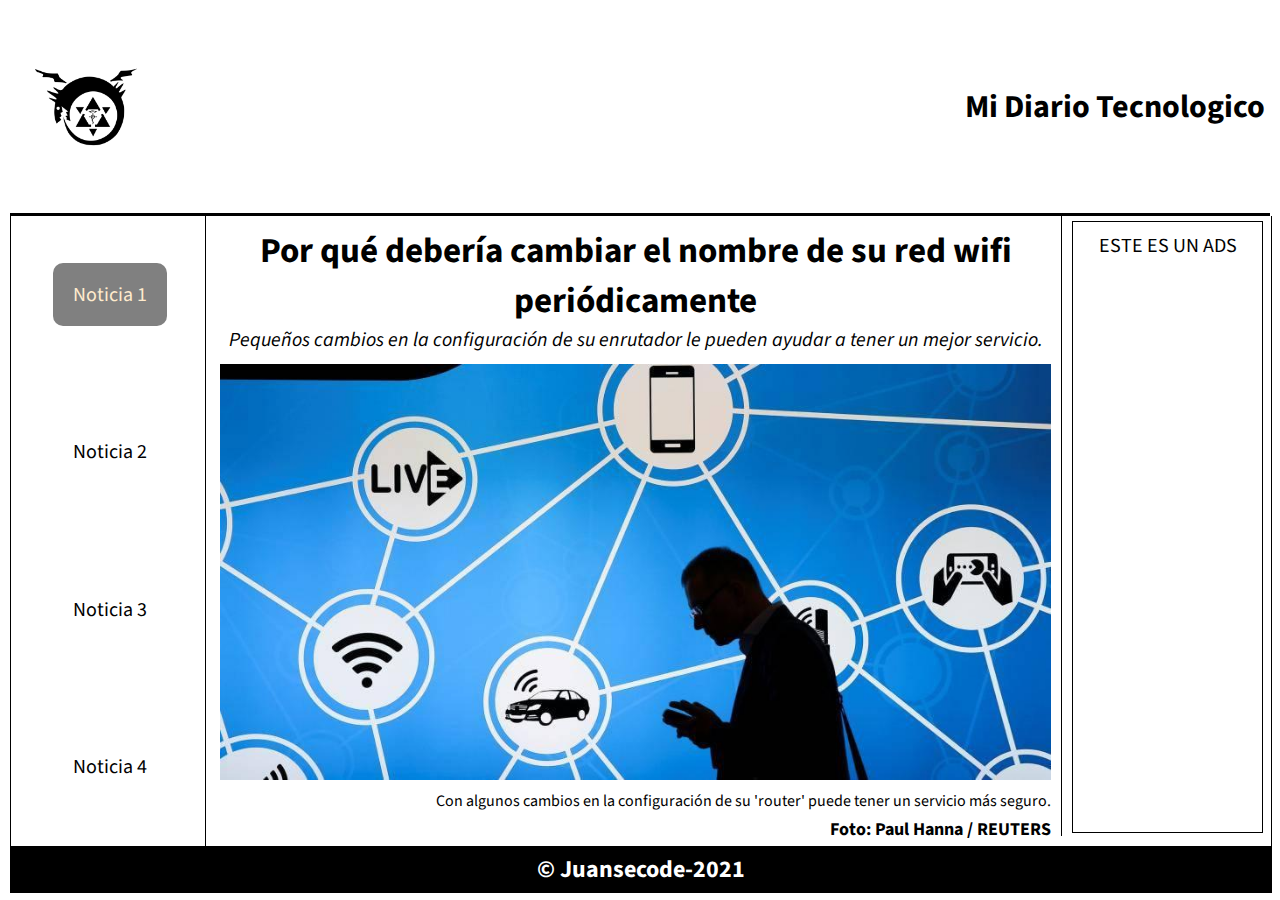
<file: index.html>
<!DOCTYPE html>
<html lang="en">

<head>
    <meta charset="UTF-8">
    <meta name="viewport" content="width=device-width, initial-scale=1.0">
    <title>Diario de tecnologia - Noticia 1</title>
    <link rel="stylesheet" href="./styles/style.css">
</head>

<body class="body">
    <header class="header">
        <img src="./assets/logo.png" alt="Logo Pagina">
        <h1>Mi Diario Tecnologico</h1>
    </header>

    <main>
        <div class="menu">
            <input type="checkbox" id="checkbox" />
            <label for="checkbox"><h2>Menu</h2></label>
            <ul class="lista">

                <li class="active"><a href="">Noticia 1</a></li>
                <li><a href="./noticia2.html">Noticia 2</a></li>
                <li><a href="./noticia3.html">Noticia 3</a></li>
                <li><a href="./noticia4.html">Noticia 4</a></li>
            </ul>
        </div>

        <div class="article">
            <h2>Por qué debería cambiar el nombre de su red wifi periódicamente</h2>
            <i>Pequeños cambios en la configuración de su enrutador le pueden ayudar a tener un mejor servicio. </i>
            <img src="./assets/notice1.jpeg" alt="Img noticia">
            <p class="pie-foto">Con algunos cambios en la configuración de su 'router' puede tener un servicio más seguro.</p>
            <h3>Foto: Paul Hanna / REUTERS</h3>
            <p>Su enrutador es la entrada y la llave para conectar sus diferentes dispositivos a internet en su hogar, por lo que si alguien descubre su contraseña puede conectarse sin ninguna restricción a su red y aprovecharse de su conexión. Por esta
                razón, algunos expertos recomiendan cambiar el nombre y la contraseña de su red wifi periódicamente y no quedarse únicamente con las configuraciones por defecto.
            </p>
            <p>Generalmente, los usuarios cuentan con las configuraciones y contraseñas que les dan sus operadores, que, incluso, podría ser vulnerado por programas especializados para explotar sus debilidades en seguridad, robando su contraseña e invadiendo
                su red wifi.
            </p>
            <p>Las operadoras de internet utilizan algoritmos –algo como fórmulas matemáticas– para generar las contraseñas; entonces, si algún ciberatacante los descubre es fácil que puedan conocer su contraseña y, sobre todo, porque hay muchas que están
                repetidas. Entonces, solo conociendo usted a qué operador está afiliado, pueden generar muchas contraseñas hasta dar con la suya.
            </p>
            <p>Si usted tiene el nombre de su operador, puede que sea aún más vulnerable. Para proteger su red, lo más importante es usar nombres que no tengan nada que ver con el usuario o que tengan algún tipo de dato personal, como su nombre o el de su
                familia. </p>
            <p>Para la contraseña, la recomendación se centra en evitar datos personales numéricos que puedan ser descifrados por ciberdelincuentes de forma sencilla conociendo un poco de su vida personal.</p>
            <p>Para cambiar el nombre de su red, si usted tiene un enrutador propio tendrá que ir a su barra de inicio y escribir 'Cmd'; allí le sugerirá la aplicación Símbolo de Sistema. Allí tendrá que escribir 'ipconfig' y se le mostrarán las direcciones
                IP.
            </p>
            <p>Lo que usted debe buscar es la puerta de enlace predeterminado, que generalmente empieza con 192.168..... esta dirección la copiará en su navegador para ingresar a la configuración del enrutador. Al hacerlo le pedirá un nombre de usuario y
                una contraseña que en routers propios viene en el aparato o que podrá encontrar en Google con el modelo.</p>
            <p>Para usuarios Mac tendrá que escribir ipconfig en su terminal o entrar en Preferencias de sistema y luego a Red. En cada router es diferente, pero tendrá que buscar el apartado Nombre de red y allí podrá cambiarla. Por otro lado, si lo prefiere
                y tiene un enrutador de su operador, podrá llamar y solicitar tanto el cambio del nombre de red como el de la contraseña.</p>
            <i class="pie-noticia">
                REDACCIÓN TECNÓSFERA
            </i>
            <i class="pie-noticia">
                @TecnosferaET
            </i>
        </div>
        <div class="aside">
            <div class="adsbygoogle">
                <p>ESTE ES UN ADS</p>
            </div>
        </div>

    </main>

    <footer>
        <h2>© Juansecode-2021</h2>
    </footer>
</body>

</html>
</file>
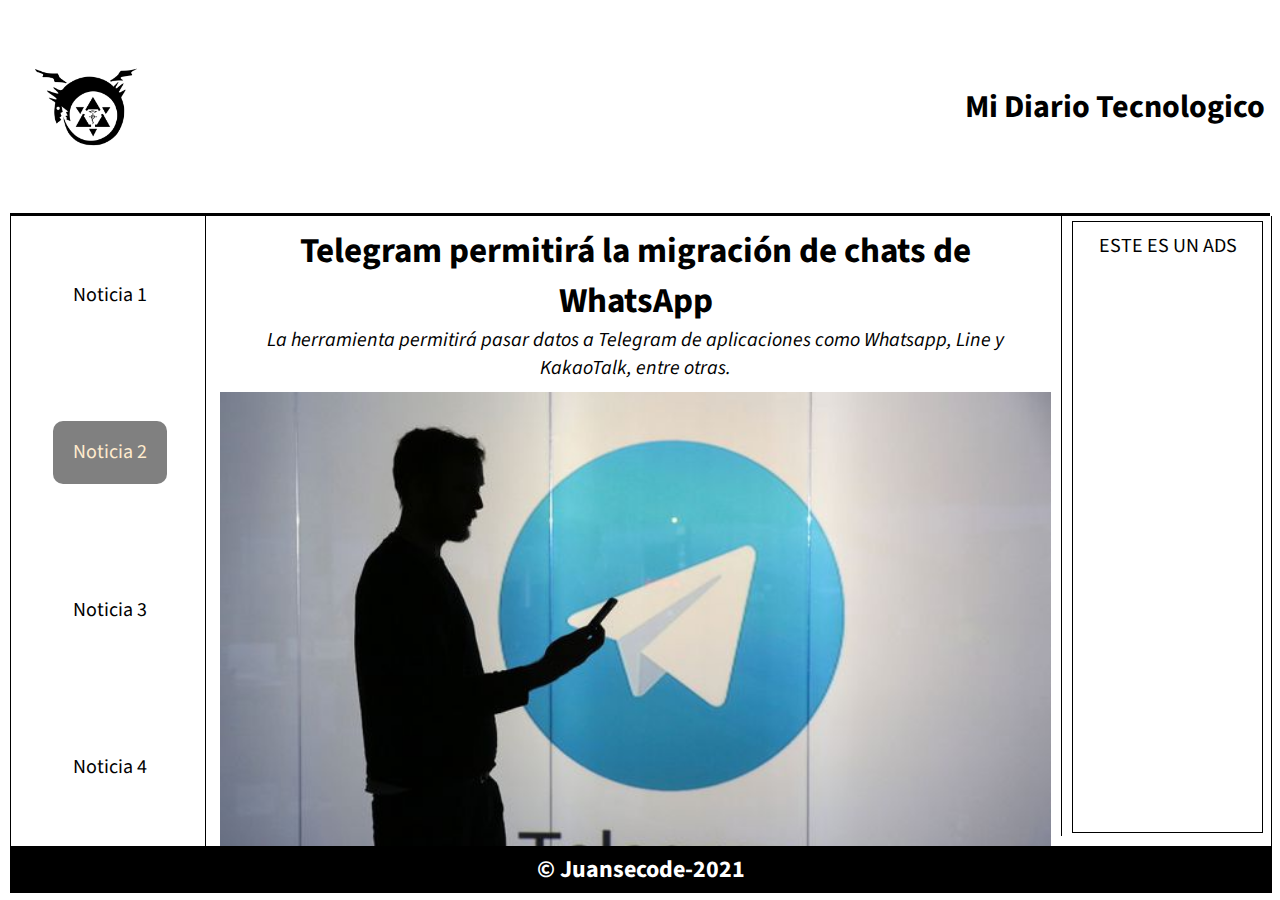
<file: noticia2.html>
<!DOCTYPE html>
<html lang="en">

<head>
    <meta charset="UTF-8">
    <meta name="viewport" content="width=device-width, initial-scale=1.0">
    <title>Diario de tecnologia - Noticia 2</title>
    <link rel="stylesheet" href="./styles/style.css">
</head>

<body class="body">
    <header class="header">
        <img src="./assets/logo.png" alt="Logo Pagina">
        <h1>Mi Diario Tecnologico</h1>
    </header>

    <main>

        <div class="menu">
            <input type="checkbox" id="checkbox" />
            <label for="checkbox"><h2>Menu</h2></label>
            <ul class="lista">

                <li><a href="./index.html">Noticia 1</a></li>
                <li class="active"><a href="./noticia2.html">Noticia 2</a></li>
                <li><a href="./noticia3.html">Noticia 3</a></li>
                <li><a href="./noticia4.html">Noticia 4</a></li>
            </ul>
        </div>

        <div class="article">
            <h2>Telegram permitirá la migración de chats de WhatsApp</h2>
            <i>La herramienta permitirá pasar datos a Telegram de aplicaciones como Whatsapp, Line y KakaoTalk, entre otras. </i>
            <img src="./assets/notice2.jpg" alt="Img noticia">
            <p class="pie-foto">Nuevas reglas de WhatsApp favorecen crecimiento de nuevos suscriptores de Telegram.</p>
            <h3>Foto: Anonimo</h3>
            <p>Telegram es una de las aplicaciones de mensajería que los usuarios de Whatsapp han elegido como destino alternativo tras las polémicas surgidas por sus cambios de política, y para facilitar la migración de los chats, está trabajando en una
                nueva herramienta que simplificará el proceso.
            </p>
            <p>La versión de Telegram v7.4 para iOS ha mostrado menciones a la herramienta de migración, a la que ha tenido acceso 9to5Mac antes de que una segunda actualización las retirara. Todavía en desarrollo, la herramienta permitirá pasar datos a
                Telegram de aplicaciones como Whatsapp, Line y KakaoTalk, entre otras.</p>
            <p>Para exportar los datos, los usuarios de WhatsApp encontrarán dentro de cada una de las conversaciones, en los ajustes, una opción para exportar el chat de manera individual. El archivo que se genera se puede llevar a Telegram a través de
                Share Sheet, según explican en el portal citado. Entonces Telegram preguntará a qué contacto o grupo se quiere vincular esa conversación, y comenzará la migración.</p>
            <p>En 9to5Mac señalan que algunos usuarios pueden todavía ver la opción de importar chats desde WhatsApp y otros servicios después de actualizar a la última versión de Telegram, pero no parece estar disponible para todos por el momento.</p>
            <p>El fundador de Telegram, Pavel Durov, informó el pasado 12 de enero que el servicio superó los 500 millones de usuarios activos, después de que 25 millones de usuarios se unieran a la plataforma en las 72 horas previas, siguiendo al anuncio
                de WhatsApp de un cambio en sus políticas, que debían aceptar para seguir usando la app.</p>
            <i class="pie-noticia">
                Agencia Europa Press
            </i>
            <i class="pie-noticia redes">
                @europapress
            </i>
        </div>
        <div class="aside">
            <div class="adsbygoogle">
                <p>ESTE ES UN ADS</p>
            </div>
        </div>

    </main>

    <footer>
        <h2>© Juansecode-2021</h2>
    </footer>
</body>

</html>
</file>
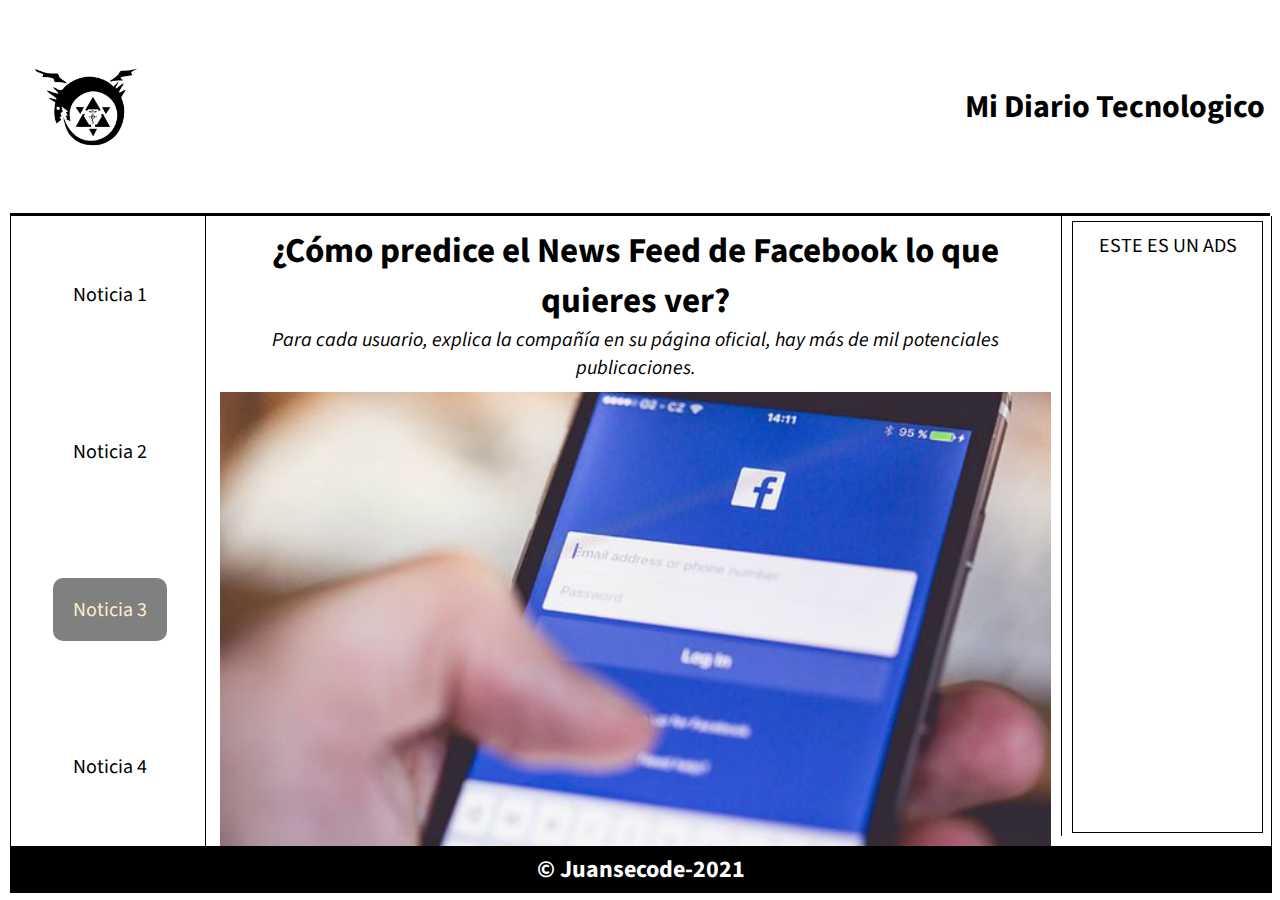
<file: noticia3.html>
<!DOCTYPE html>
<html lang="en">

<head>
    <meta charset="UTF-8">
    <meta name="viewport" content="width=device-width, initial-scale=1.0">
    <title>Diario de tecnologia - Noticia 2</title>
    <link rel="stylesheet" href="./styles/style.css">
</head>

<body class="body">
    <header class="header">
        <img src="./assets/logo.png" alt="Logo Pagina">
        <h1>Mi Diario Tecnologico</h1>
    </header>

    <main>
        <div class="menu">
            <input type="checkbox" id="checkbox" />
            <label for="checkbox"><h2>Menu</h2></label>
            <ul class="lista">

                <li><a href="./index.html">Noticia 1</a></li>
                <li><a href="./noticia2.html">Noticia 2</a></li>
                <li class="active"><a href="./noticia3.html">Noticia 3</a></li>
                <li><a href="./noticia4.html">Noticia 4</a></li>
            </ul>
        </div>

        <div class="article">
            <h2>¿Cómo predice el News Feed de Facebook lo que quieres ver?</h2>
            <i>Para cada usuario, explica la compañía en su página oficial, hay más de mil potenciales publicaciones. </i>
            <img src="./assets/notice3.jpg" alt="Img noticia">
            <p class="pie-foto">El sistema de clasificación es un sistema empleado por Facebook para personalizar el contenido de sus usuarios. </p>
            <h3>Foto: Pickpik</h3>
            <p>El News Feed es el apartado de la red social Facebook donde los usuarios pueden ver nuevos contenidos de su interés, que se muestran en un orden determinado impulsado por un sistema de clasificación de aprendizaje automático o ‘machine learning’.
            </p>
            <p>El sistema de clasificación es un sistema empleado por Facebook para personalizar el contenido de los más de 2.000 millones de usuarios de todo el mundo, con el fin de que lo que vean en el News Feed sea “relevante y significativo”.</p>
            <p>Para cada usuario, explica la compañía en su página oficial, hay más de mil potenciales publicaciones. “Hablamos de billones de publicaciones para toda la gente que está en Facebook”, lo que se une a las más de mil señales que se evalúan de
                cada usuario para determinar lo que es más relevante para cada uno.</p>
            <p>“Así que tenemos billones de publicaciones y miles de señales, y necesitamos predecir qué quiere ver cada una de las personas en su ‘feed’ de manera instantánea”, señalan desde Facebook. El proceso que lo permite funciona en segundo plano
                y se carga en “un segundo”.</p>
            <p>Siempre se habla del algoritmo de Facebook como el responsable de seleccionar los contenidos que verán los usuarios. Se trata en realidad no de un único algoritmo sino de múltiples capas de modelos aprendizaje automático, como matiza la compañía.
                Y su función es simple: “determinar qué publicaciones aparecen en el ‘News Feed’ y en qué orden, al predecir lo que es más probable que le interese o en lo que se involucre” al usuario.</p>
            <p>Para ello, este sistema recopila todas las publicaciones candidatas que se pueden clasificar para una persona determinada, incluidas las publicaciones compartidas por un amigo, un grupo o una página a la que esté conectada y que se hayan realizado
                desde su último inicio de sesión y no se hayan eliminado.</p>
            <p>Cada publicación recibe una puntuación con base a una serie de factores, como pueden ser si la persona en cuestión ha indicado que una publicación merece su tiempo -por ejemplo, en alguna de las encuestas que realidad la red social-, la persona
                que la ha publicado y la medida en que la publicación coincide con lo que suele ver. Posteriormente, un modelo ligero reduce el conjunto de candidatos a las publicaciones más relevantes, que son unas 500.</p>
            <p>Se otorga una puntuación a cada una de esas 500 historias de forma independiente y se ordenan todas ellas según su puntuación. Y por último, se ejecuta el filtro contextual, en el que se añaden características contextuales para asegurar que
                el ‘News Feed’ de cada usuario tiene una buena combinación de contenidos</p>
            <i class="pie-noticia">
                Agencia Bloomberg
            </i>
            <i class="pie-noticia redes">
                @Bloomberg
            </i>
        </div>
        <div class="aside">
            <div class="adsbygoogle">
                <p>ESTE ES UN ADS</p>
            </div>
        </div>


    </main>

    <footer>
        <h2>© Juansecode-2021</h2>
    </footer>
</body>

</html>
</file>
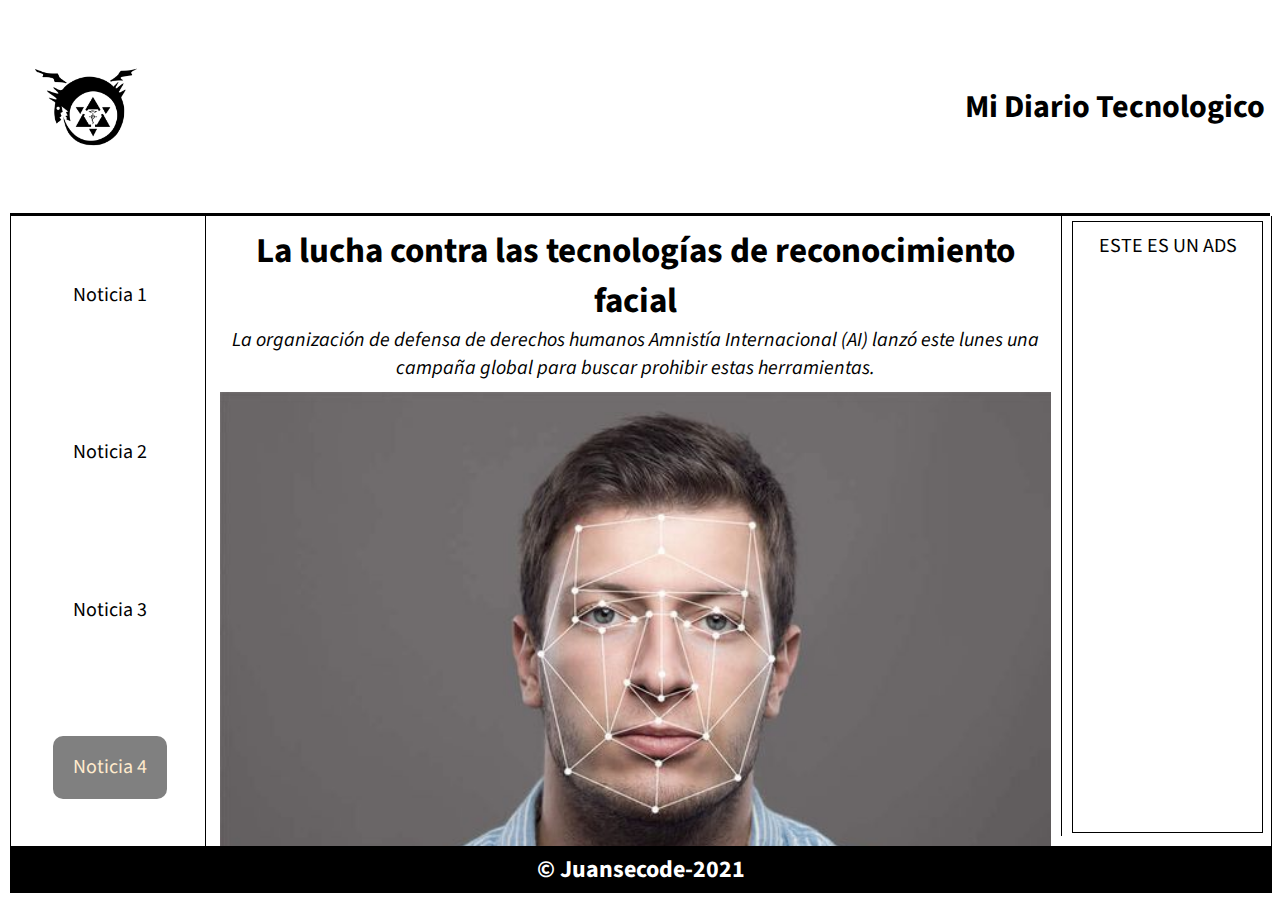
<file: noticia4.html>
<!DOCTYPE html>
<html lang="en">

<head>
    <meta charset="UTF-8">
    <meta name="viewport" content="width=device-width, initial-scale=1.0">
    <title>Diario de tecnologia - Noticia 2</title>
    <link rel="stylesheet" href="./styles/style.css">
</head>

<body class="body">
    <header class="header">
        <img src="./assets/logo.png" alt="Logo Pagina">
        <h1>Mi Diario Tecnologico</h1>
    </header>

    <main>
        <div class="menu">
            <input type="checkbox" id="checkbox" />
            <label for="checkbox"><h2>Menu</h2></label>
            <ul class="lista">

                <li><a href="./index.html">Noticia 1</a></li>
                <li><a href="./noticia2.html">Noticia 2</a></li>
                <li><a href="./noticia3.html">Noticia 3</a></li>
                <li class="active"><a href="./noticia4.html">Noticia 4</a></li>
            </ul>
        </div>

        <div class="article">
            <h2>La lucha contra las tecnologías de reconocimiento facial
            </h2>
            <i>La organización de defensa de derechos humanos Amnistía Internacional (AI) lanzó este lunes una campaña global para buscar prohibir estas herramientas. </i>
            <img src="./assets/notice4.jpg" alt="Img noticia">
            <p class="pie-foto">Imagen de referencia.</p>
            <h3>Foto: Anonimo</h3>
            <p>“Existe el riesgo de que el reconocimiento facial se utilice como un arma por las fuerzas del orden contra comunidades marginadas por todo el mundo”, aseguró en un comunicado de prensa el investigador de Inteligencia Artificial y Derechos
                Humanos de Amnistía Internacional, Matt Mahmoudi.
            </p>
            <p>“Desde Nueva Delhi hasta Nueva York, esta tecnología invasiva pone nuestras identidades en nuestra contra y mina los derechos humanos”, agregó.</p>
            <p>La campaña de Amnistía Internacional, llamada “Ban the Scan” (Prohibir el escaneo), arranca en Nueva York para enfocarse más tarde en el uso de este tipo de identificación por todo el mundo en 2020.</p>
            <p>El grupo asegura que los sistemas de reconocimiento facial son una forma de vigilancia en masa que viola los derechos a la privacidad y amenazan los derechos a la libertad de asamblea pacífica y de expresión.</p>
            <p>Además, apuntan, exacerba el racismo sistemático, puesto que podría afectar más a personas de color, que ya sufren discriminaciones y violaciones de sus derechos por parte de las fuerzas del orden, dice Amnistía Internacional.</p>
            <p>“Los neoyorquinos podrían salir y hacer su vida sin que sean rastreados por el reconocimiento facial. Otras importantes ciudades en EE.UU. ya han prohibido el reconocimiento facial, y Nueva York debería hacer lo mismo”, instó Mahmoudi.</p>
            <p>En la Gran Manzana, Amnistía Internacional colabora en este esfuerzo con otras organizaciones como Inteligencia Artificial para el Pueblo, la Unión de Libertades Civiles de Nueva York o la Coalición para la Privacidad de Nueva York.</p>
            <p>“El uso policial de la tecnología de reconocimiento facial sitúa a los neoyorquinos en perpetuas ruedas de identificación y viola nuestros derechos a la privacidad. El reconocimiento facial es ubicuo, no está regulado y debería estar prohibido”,
                afirmó en el comunicado Mutale Nkonde, fundadora y consejera delegado de Inteligencia Artificial para el Pueblo.</p>
            <p>Este tipo de tecnología puede ser desarrollada copiando imágenes de perfiles de las redes sociales o de carnés de conducir sin el permiso de los individuos, tras lo un programa informático analiza imágenes captadas por cámaras de seguridad
                para tratar de identificar a personas.</p>
            <p>Amnistía Internacional señaló asimismo que, aunque ciudades como Boston, Portland o San Francisco han prohibido su uso, la Policía de Nueva York sigue utilizándolo para “intimidar” a ciudadanos, “como se ha podido ver en las protestas de Black
                Lives Matter del año pasado”.</p>
            <p>Por ejemplo, apuntan, el activista Dwreck Ingram fue grabado en vídeo en una de estas manifestaciones en Nueva York en junio de 2020, y el 7 de agosto decenas de policías trataron de entrar en su apartamento bajo acusaciones de haber atacado
                a un agente.</p>
            <p>La organización, que afirma que uno de los agentes implicados en este intento de arresto fue fotografiado con un documento que daba a entender que se había utilizado un sistema de reconocimiento facial, asegura que la Policía informó incorrectamente
                de sus derechos a Ingram, trató de interrogarle sin la presencia de un abogado y rodeó su residencia.</p>
            <p>“La Policía se fue solo después de que Dwreck transmitiera en vivo en las redes sociales el suceso”, dice Amnistía Internacional, que agrega que la Policía usó su foto de perfil de Instagram para identificarle, que luego fue utilizada en un
                cartel de “se busca” que las fuerzas de seguridad colgaron en su vecindario.</p>
            <p>“Los activistas son específicamente objeto de estas tecnologías dado lo que estamos protestando y porque estamos tratando de desmontar un sistema del que la Policía forma parte”, declaró Ingram.</p>
            <p>La campaña “Ban the Scan” comenzará con el lanzamiento de una página web donde los residentes de Nueva York pueden generar comentarios sobre el uso de la tecnología de reconocimiento facial, y más tarde presentar peticiones para saber exactamente
                dónde se está utilizando.</p>
            <p>La página luego se ampliará en mayo próximo, cuando un “Ejército de Descodificadores” ayudará a geolocalizar aparatos que tienen la capacidad de llevar a cabo este reconocimiento facial en Nueva York.</p>
            <i class="pie-noticia">
                Agencia EFE
            </i>
            <i class="pie-noticia redes">
                @EFEnoticias
            </i>
        </div>
        <div class="aside">
            <div class="adsbygoogle">
                <p>ESTE ES UN ADS</p>
            </div>
        </div>

    </main>

    <footer>
        <h2>© Juansecode-2021</h2>
    </footer>
</body>

</html>
</file>
<file: styles/style.css>
@charset "UTF-8";
@import url("https://fonts.googleapis.com/css2?family=Source+Sans+Pro:wght@300&display=swap");
/* Reset de sus margenes y aplicacion de la fuente a todos los elementos */
* {
  margin: 0;
  padding: 0;
  font-family: 'Source Sans Pro', sans-serif;
}

/*Reglas Basicas*/
h1 {
  font-size: xx-large;
}

h2 {
  font-size: larger;
}

a {
  text-decoration: none;
  color: black;
}

p {
  margin-top: 10px;
  margin-bottom: 5px;
}

.body {
  margin: 0 15px 0 15px;
}

/* Estilos Header*/
header {
  width: 100%;
  display: -webkit-box;
  display: -ms-flexbox;
  display: flex;
  -webkit-box-pack: justify;
      -ms-flex-pack: justify;
          justify-content: space-between;
  -webkit-box-align: center;
      -ms-flex-align: center;
          align-items: center;
  padding-bottom: 5px;
  border-bottom: 1px solid black;
}

header img {
  height: 70px;
}

header h1 {
  display: inline-block;
  width: auto;
}

.menu {
  padding: 10px 10px 10px 10px;
  border-radius: 10px;
  -webkit-transform: rotate(270deg);
          transform: rotate(270deg);
  position: fixed;
  bottom: 35px;
  left: -20px;
  z-index: 1000;
  background-color: #464646;
  color: white;
}

.menu input {
  height: 100%;
  position: absolute;
  opacity: 0;
}

.lista {
  display: none;
}

main {
  width: 100%;
  display: -webkit-box;
  display: -ms-flexbox;
  display: flex;
  -webkit-box-orient: vertical;
  -webkit-box-direction: normal;
      -ms-flex-flow: column nowrap;
          flex-flow: column nowrap;
}

main .article {
  width: 100%;
  display: -webkit-box;
  display: -ms-flexbox;
  display: flex;
  -webkit-box-orient: vertical;
  -webkit-box-direction: normal;
      -ms-flex-flow: column nowrap;
          flex-flow: column nowrap;
}

main .article h2,
main .article i {
  -ms-flex-item-align: center;
      -ms-grid-row-align: center;
      align-self: center;
  text-align: center;
}

main .article i {
  margin-bottom: 10px;
}

main .article h2 {
  font-size: 23px;
}

main .article img {
  width: 100%;
  height: auto;
}

main .article p {
  text-align: justify;
}

main .article h3 {
  font-size: large;
  -ms-flex-item-align: end;
      align-self: flex-end;
}

main .article .pie-noticia {
  -ms-flex-item-align: end;
      align-self: flex-end;
  font-weight: bold;
  text-transform: uppercase;
}

main .article .redes {
  text-transform: none;
}

main .article .pie-foto {
  font-size: medium;
  -ms-flex-item-align: end;
      align-self: flex-end;
}

main .aside {
  width: 100%;
  height: auto;
  display: inline-block;
  margin-bottom: 10px;
}

main .aside p {
  text-align: center;
}

main .aside .adsbygoogle {
  display: inline-block;
  border: 1px solid black;
  width: 100%;
  height: 100%;
}

footer {
  width: 100%;
  display: -webkit-box;
  display: -ms-flexbox;
  display: flex;
  -webkit-box-pack: center;
      -ms-flex-pack: center;
          justify-content: center;
  -webkit-box-align: center;
      -ms-flex-align: center;
          align-items: center;
  background-color: black;
  color: white;
}

@media (min-width: 769px) {
  /* Reglas basicas para la vista de escritorio, dentro de ellas la animacion de la navbar*/
  * {
    font-size: 20px;
  }
  li {
    margin: 5px 0 5px 0;
    width: 60%;
    height: 10%;
    text-align: center;
    display: -webkit-box;
    display: -ms-flexbox;
    display: flex;
    -webkit-box-pack: center;
        -ms-flex-pack: center;
            justify-content: center;
    -webkit-box-align: center;
        -ms-flex-align: center;
            align-items: center;
  }
  li:hover,
  .active {
    background-color: grey;
    border-radius: 10px;
  }
  li:hover a,
  .active a {
    color: blanchedalmond;
  }
  .body {
    overflow-y: auto;
    margin: 0 10px 0 10px;
  }
  /* Estilos del header */
  .header {
    -webkit-box-sizing: border-box;
            box-sizing: border-box;
    width: 100%;
    height: 24vh;
    padding: 0 5px 0 5px;
    border-bottom: 3px solid black;
    display: -webkit-box;
    display: -ms-flexbox;
    display: flex;
    -ms-flex-wrap: nowrap;
        flex-wrap: nowrap;
    -webkit-box-pack: justify;
        -ms-flex-pack: justify;
            justify-content: space-between;
    -webkit-box-align: center;
        -ms-flex-align: center;
            align-items: center;
  }
  .header h1 {
    display: inline;
  }
  .header img {
    height: 80px;
  }
  /* Estilos contenido */
  main {
    height: 70vh;
    display: -webkit-box;
    display: -ms-flexbox;
    display: flex;
    -webkit-box-orient: horizontal;
    -webkit-box-direction: normal;
        -ms-flex-flow: row nowrap;
            flex-flow: row nowrap;
    -webkit-box-pack: space-evenly;
        -ms-flex-pack: space-evenly;
            justify-content: space-evenly;
    -ms-flex-line-pack: stretch;
        align-content: stretch;
    border-right: 1px solid black;
    border-left: 1px solid black;
    overflow: hidden;
  }
  main img {
    width: 100%;
    height: 60vh;
  }
  main .lista {
    width: 100%;
    height: 100%;
    display: -webkit-box;
    display: -ms-flexbox;
    display: flex;
    -webkit-box-orient: vertical;
    -webkit-box-direction: normal;
        -ms-flex-flow: column nowrap;
            flex-flow: column nowrap;
    -ms-flex-pack: distribute;
        justify-content: space-around;
    -webkit-box-align: center;
        -ms-flex-align: center;
            align-items: center;
    list-style: none;
    border-right: 1px solid black;
  }
  main .menu {
    -webkit-transform: rotate(360deg);
            transform: rotate(360deg);
    background-color: white;
    border-radius: 0;
    position: static;
    width: 15%;
    padding: 0 5px 0 5px;
    display: -webkit-box;
    display: -ms-flexbox;
    display: flex;
    -webkit-box-orient: vertical;
    -webkit-box-direction: normal;
        -ms-flex-flow: column nowrap;
            flex-flow: column nowrap;
    -ms-flex-pack: distribute;
        justify-content: space-around;
    -webkit-box-align: center;
        -ms-flex-align: center;
            align-items: center;
  }
  main .menu input,
  main .menu h2 {
    display: none;
  }
  main .article {
    margin-top: 10px;
    padding-right: 10px;
    padding-left: 10px;
    /*width: 65%;*/
    display: -webkit-box;
    display: -ms-flexbox;
    display: flex;
    -webkit-box-flex: 1;
        -ms-flex: 1;
            flex: 1;
    -webkit-box-orient: vertical;
    -webkit-box-direction: normal;
        -ms-flex-flow: column nowrap;
            flex-flow: column nowrap;
    overflow-y: auto;
  }
  main .article h2 {
    font-size: 35px;
  }
  main .article i {
    margin-bottom: 10px;
  }
  main .article p {
    text-align: justify;
  }
  main .aside {
    padding: 5px 10px 5px 10px;
    border-left: 1px solid black;
    width: 15%;
  }
  /* Estilos footer */
  footer {
    height: 5vh;
    border: 1px solid black;
    display: -webkit-box;
    display: -ms-flexbox;
    display: flex;
    margin-right: 10px;
  }
}

/* Estilos Scroll */
/* Tamaño */
.article::-webkit-scrollbar {
  width: 8px;
}

/* Estilos barra (thumb) de scroll */
.article::-webkit-scrollbar-thumb {
  background: #ccc;
  border-radius: 4px;
}

.article::-webkit-scrollbar-thumb:active {
  background-color: #999999;
}

.article::-webkit-scrollbar-thumb:hover {
  background: #b3b3b3;
  -webkit-box-shadow: 0 0 2px 1px rgba(0, 0, 0, 0.2);
          box-shadow: 0 0 2px 1px rgba(0, 0, 0, 0.2);
}

/* Estilos track */
.article::-webkit-scrollbar-track {
  background: #e1e1e1;
  border-radius: 4px;
  border: 1px solid #ccc;
}

.article::-webkit-scrollbar-track:hover,
.article::-webkit-scrollbar-track:active {
  background: #d4d4d4;
}
/*# sourceMappingURL=style.css.map */
</file>
